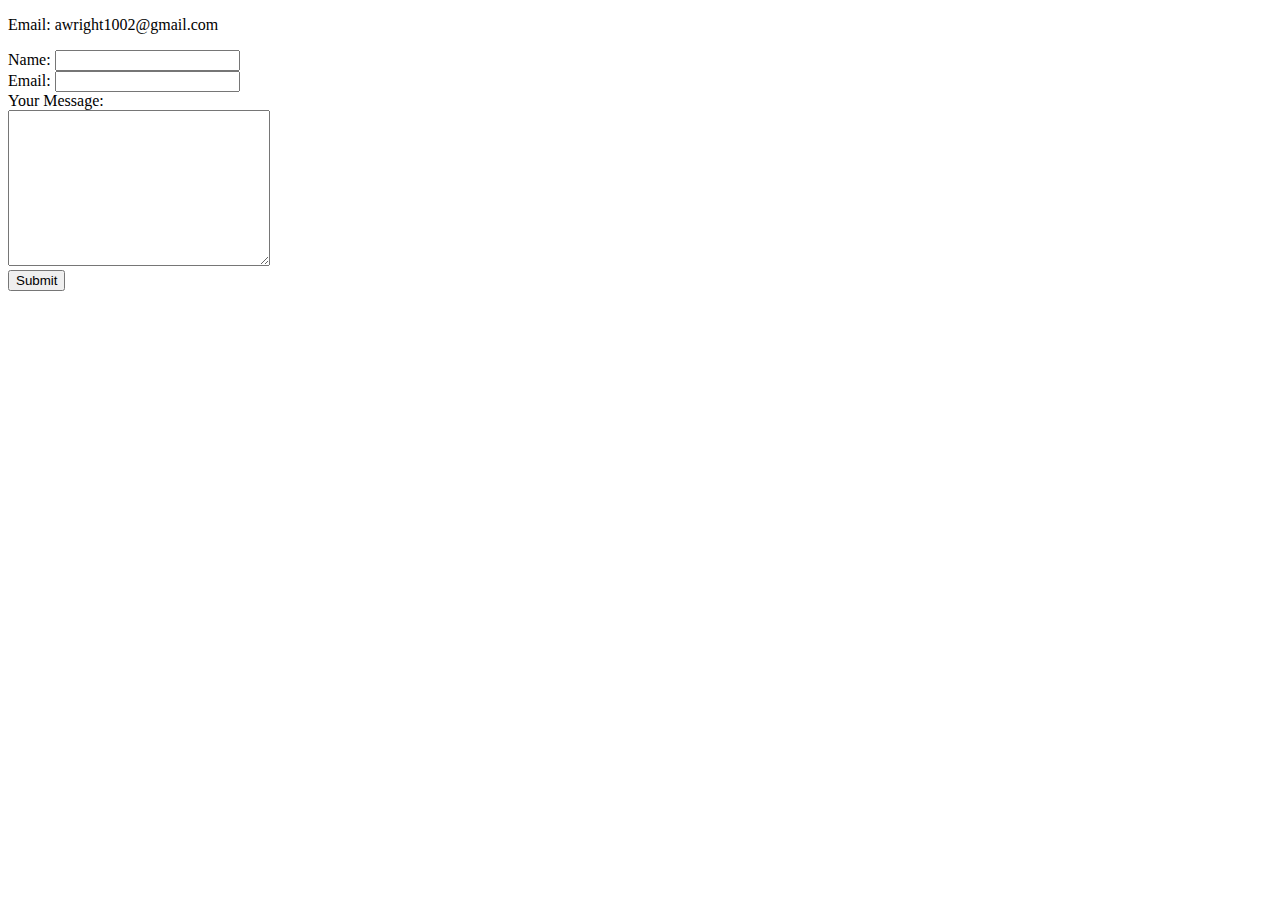
<file: contact.html>
<!DOCTYPE html>
<html lang="en" dir="ltr">

<head>
  <meta charset="utf-8">
  <title>Contact Me</title>
</head>

<body>
  <p>Email: awright1002@gmail.com</p>
  <form action="mailto:awright1002@gmail.com" method="post" enctype="text/plain">
    <label>Name:</label>
    <input type="text" name="Yourname" value=""><br>
    <label>Email:</label>
    <input type="email" name="youremail" value=""><br>
    <label>Your Message:</label><br>
    <textarea name="yourmessage" rows="10" cols="30"></textarea><br>
    <input type="submit" name="" value="Submit">
  </form>

</body>

</html>
</file>
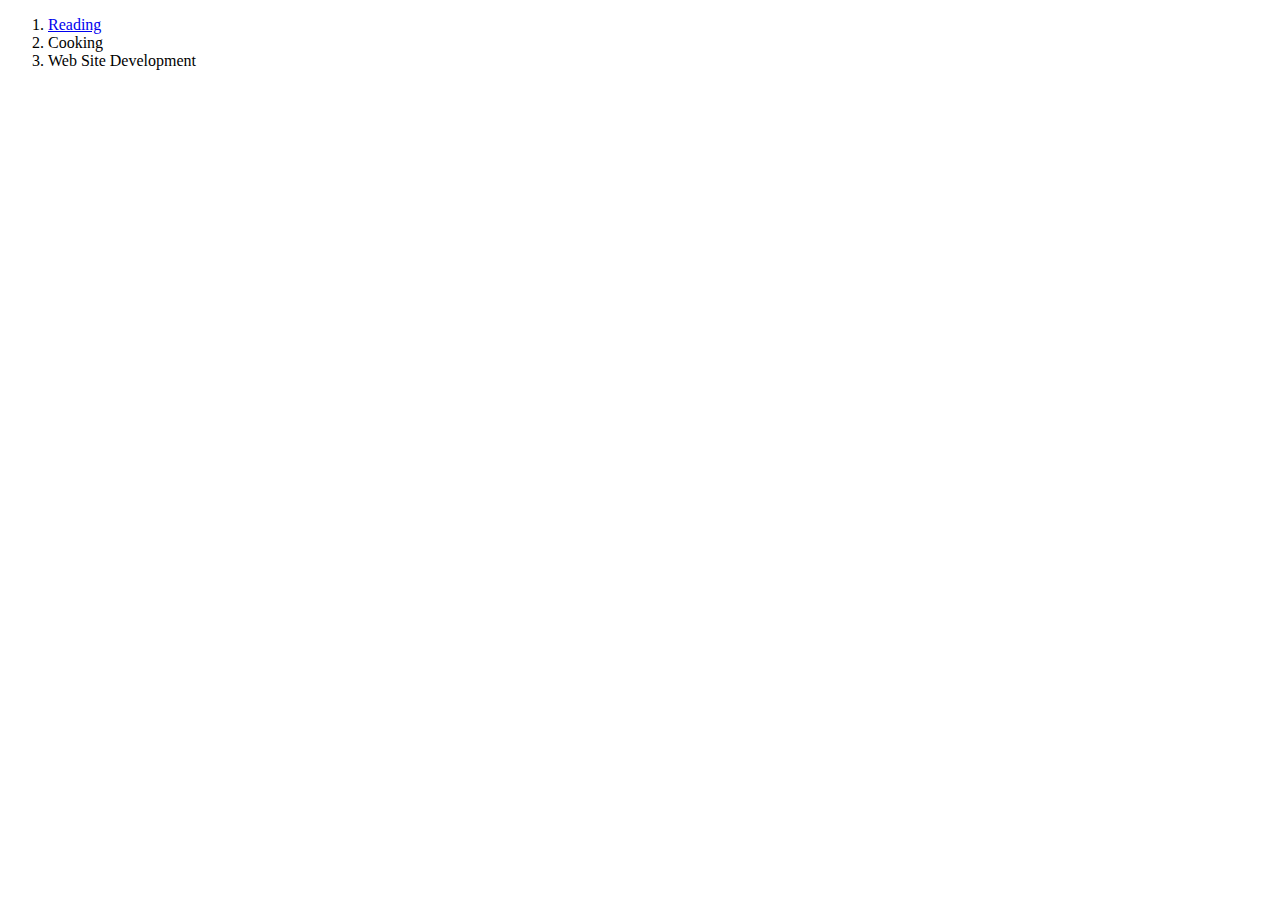
<file: hobbies.html>
<!DOCTYPE html>
<html lang="en" dir="ltr">
  <head>
    <meta charset="utf-8">
    <title>My Hobbies</title>
  </head>
  <ol>
    <li><a href="https://www.goodreads.com/user/show/19928189-ashley">Reading</a></li>
    <li>Cooking</li>
    <li>Web Site Development</li>
  </ol>
  <body>

  </body>
</html>
</file>
